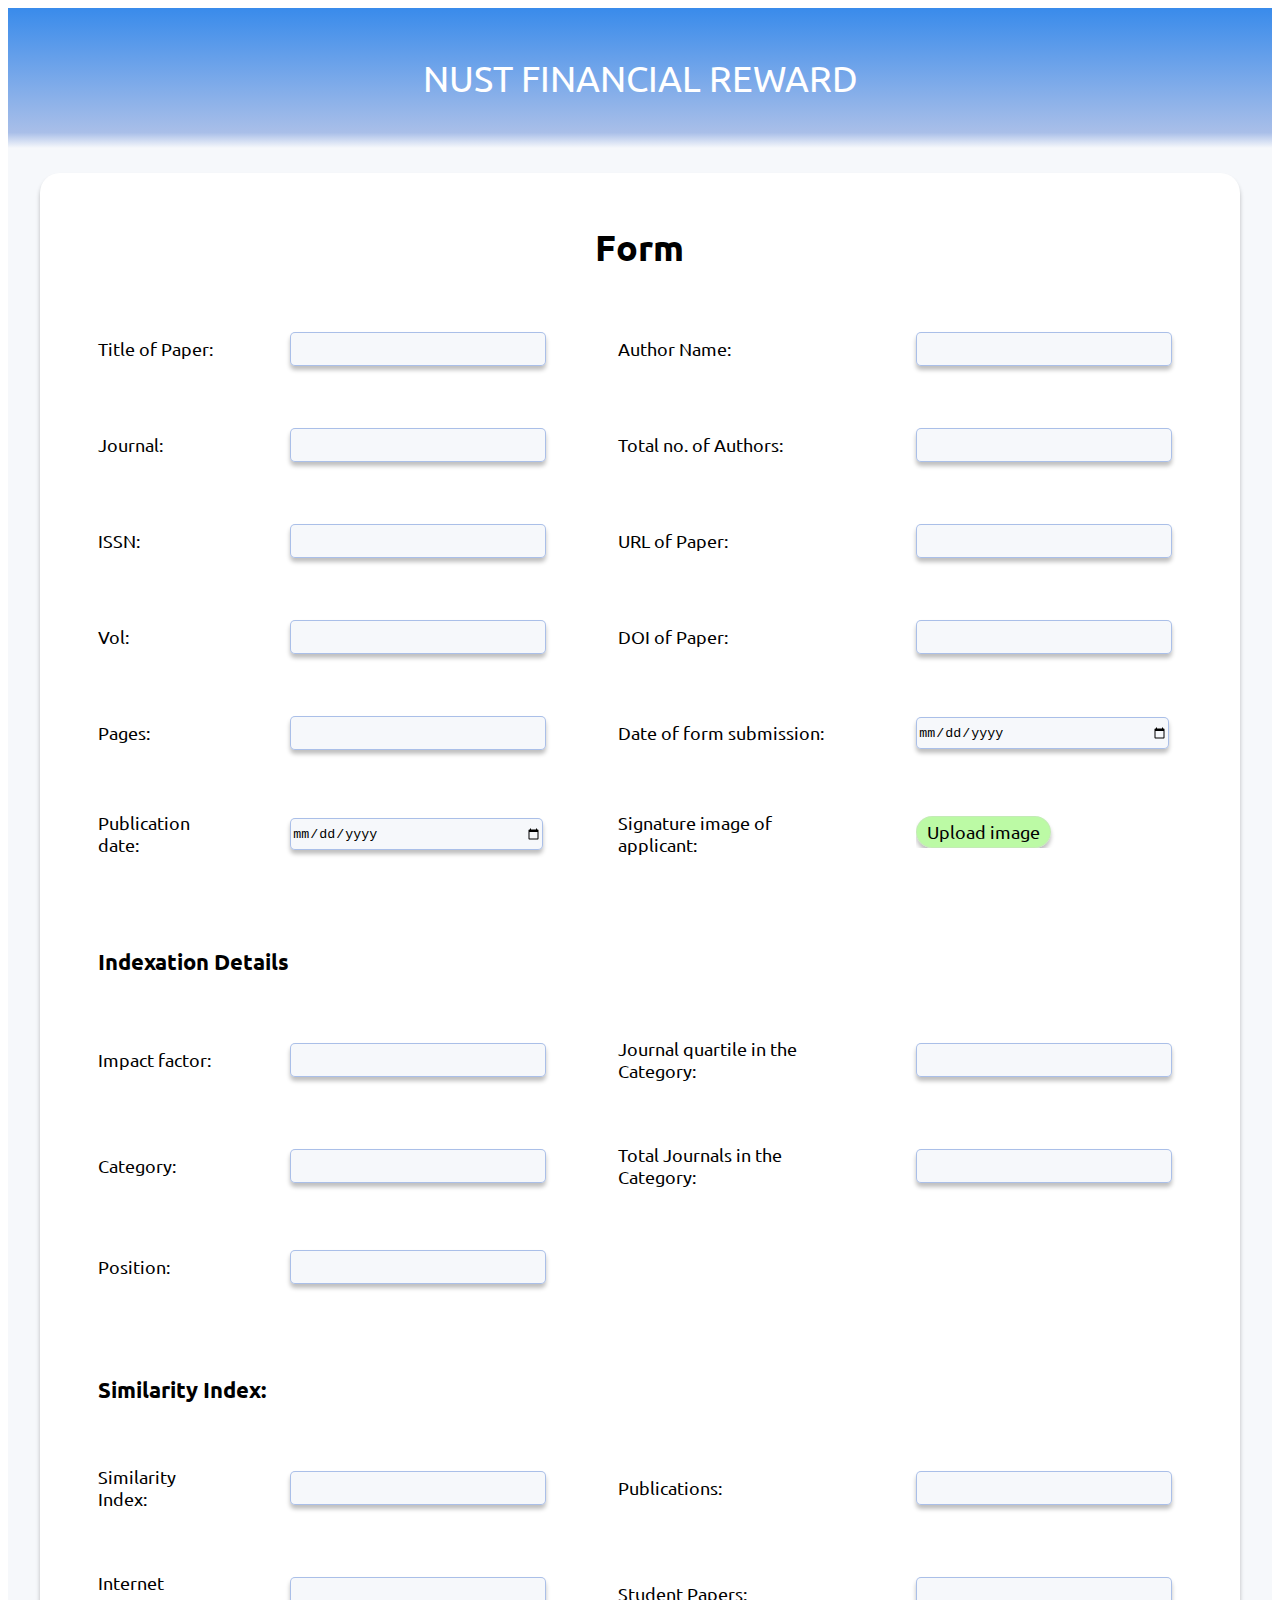
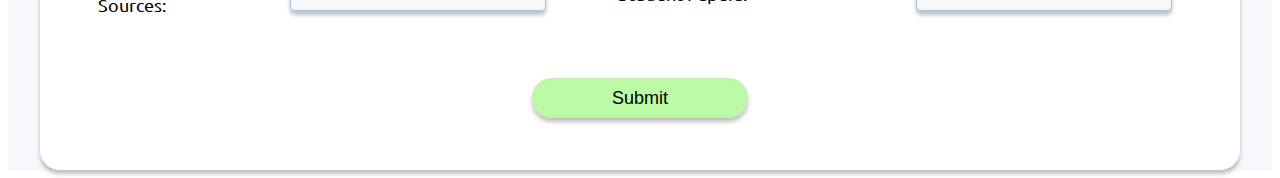
<file: index.html>
<!DOCTYPE html>
<html lang="en">

<head>
  <meta charset="UTF-8">
  <meta name="viewport" content="width=device-width, initial-scale=1.0">
  <title>NUST Financial Reward</title>

  <!--For loading the Ubuntu font-->
  <link rel="preconnect" href="https://fonts.googleapis.com">
  <link rel="preconnect" href="https://fonts.gstatic.com" crossorigin>
  <link href="https://fonts.googleapis.com/css2?family=Ubuntu&display=swap" rel="stylesheet">

  <!-- CSS for the page -->
  <link rel="stylesheet" href="index.css">
</head>

<body>
  <div class="container">
      <div class="container-heading">NUST FINANCIAL REWARD</div>
      <div class="form-container">
          <form action="" method="get">
              <table>
                  <tr>
                      <td class="heading" colspan="4">Form</td>
                  </tr>

                  <tr>
                      <td><label for="paper_title">Title of Paper: </label></td>
                      <td><input type="text" name="paper_title" id="paper_title" required></td>
                      <td><label for="author_name">Author Name: </label></td>
                      <td><input type="text" name="author_name" id="author_name" required></td>
                  </tr>

                  <tr>
                      <td><label for="journal_name">Journal: </label></td>
                      <td><input type="text" name="journal_name" id="journal_name" required></td>
                      <td><label for="total_authors">Total no. of Authors: </label></td>
                      <td><input type="text" name="total_authors" id="total_authors" required></td>
                  </tr>

                  <tr>
                      <td><label for="issn">ISSN: </label></td>
                      <td><input type="text" name="issn" id="issn" required></td>
                      <td><label for="paper_url">URL of Paper: </label></td>
                      <td><input type="text" name="paper_url" id="paper_url" required></td>
                  </tr>

                  <tr>
                      <td><label for="vol">Vol: </label></td>
                      <td><input type="text" name="vol" id="vol" required></td>
                      <td><label for="paper_doi">DOI of Paper: </label></td>
                      <td><input type="text" name="paper_doi" id="paper_doi" required></td>
                  </tr>

                  <tr>
                      <td><label for="pages">Pages: </label></td>
                      <td><input type="number" name="pages" id="pages" required></td>
                      <td><label for="submission_date">Date of form submission: </label></td>
                      <td><input type="date" name="submission_date" id="submission_date" required></td>
                  </tr>

                  <tr>
                      <td><label for="publication_date">Publication date: </label></td>
                      <td><input type="date" name="publication_date" id="publication_date" required></td>
                      <td><label for="signature">Signature image of applicant: </label></td>
                      <td>
                          <div class="upload-btn-wrapper">
                              <div class="upload-btn">Upload image</div>
                              <input type="file" name="signature" id="signature" accept="image/*" required />
                          </div>
                      </td>
                  </tr>

                  <tr>
                      <th colspan="4">Indexation Details</th>
                  </tr>

                  <tr>
                      <td><label for="impact_factor">Impact factor: </label></td>
                      <td><input type="text" name="impact_factor" id="impact_factor" required></td>
                      <td><label for="journal_quartile">Journal quartile in the Category: </label></td>
                      <td><input type="text" name="journal_quartile" id="journal_quartile" required></td>
                  </tr>

                  <tr>
                      <td><label for="category">Category: </label></td>
                      <td><input type="text" name="category" id="category" required></td>
                      <td><label for="total_journals">Total Journals in the Category: </label></td>
                      <td><input type="number" name="total_journals" id="total_journals" required></td>
                  </tr>

                  <tr>
                      <td><label for="position">Position: </label></td>
                      <td><input type="text" name="position" id="position" required></td>
                  </tr>

                  <tr>
                      <th colspan="4">Similarity Index: </th>
                  </tr>

                  <tr>
                      <td><label for="similarity_index">Similarity Index: </label></td>
                      <td><input type="text" name="similarity_index" id="similarity_index" required></td>
                      <td><label for="publications">Publications: </label></td>
                      <td><input type="text" name="publications" id="publications" required></td>
                  </tr>

                  <tr>
                      <td><label for="internet_sources">Internet Sources: </label></td>
                      <td><input type="text" name="internet_sources" id="internet_sources" required></td>
                      <td><label for="student_papers">Student Papers: </label></td>
                      <td><input type="text" name="student_papers" id="student_papers" required></td>
                  </tr>

                  <tr><td colspan="4"><div class="submit-btn"><input type="submit" value="Submit"></div></td>
                  </tr>
              </table>
          </form>
      </div>
  </div>
</body>

</html>
</file>
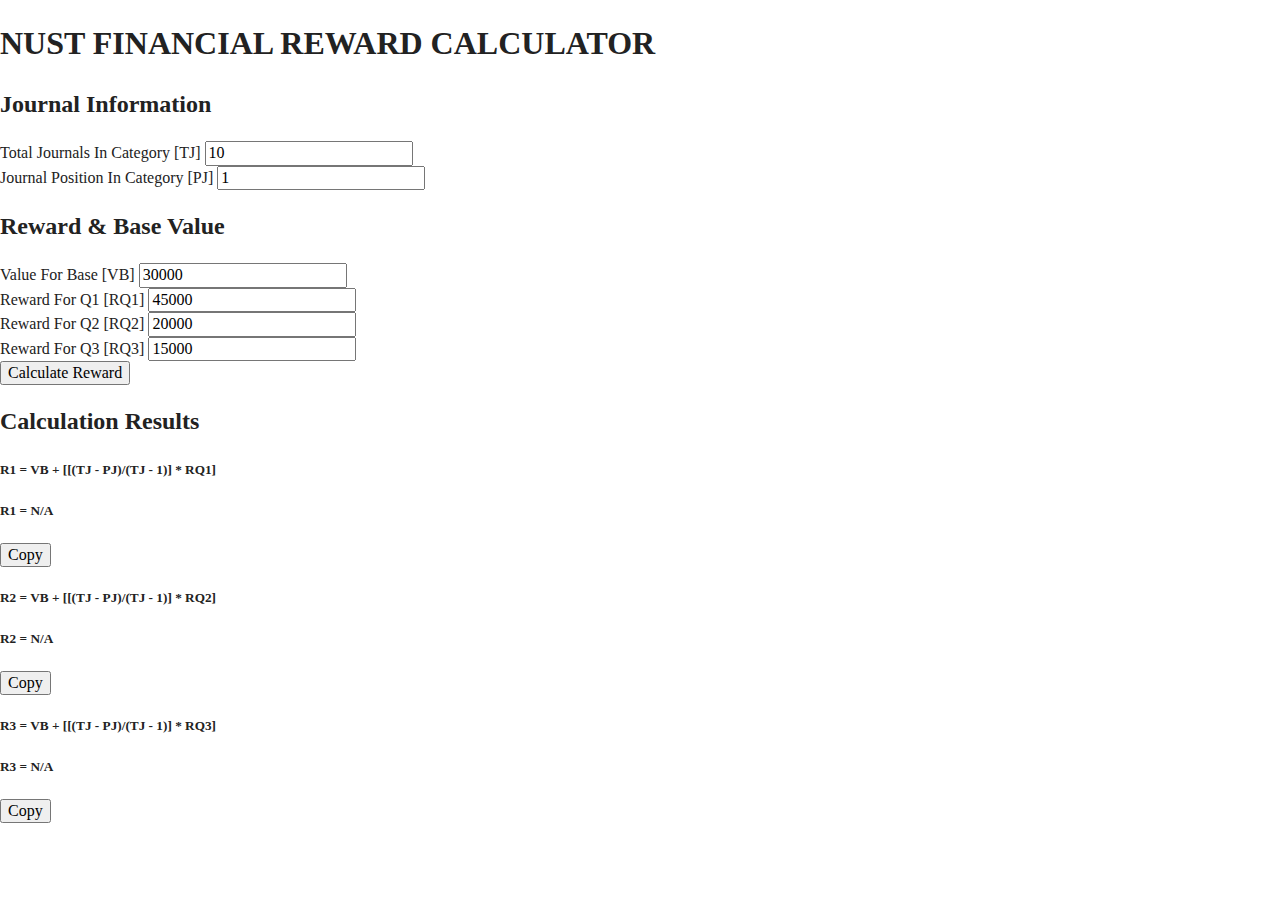
<file: source/NUSTFinancialRewardCalculator/index.html>
<!doctype html>
<html class="no-js" lang="">

<head>
  <meta charset="utf-8">
  <title></title>
  <meta name="description" content="">
  <meta name="viewport" content="width=device-width, initial-scale=1">

  <meta property="og:title" content="">
  <meta property="og:type" content="">
  <meta property="og:url" content="">
  <meta property="og:image" content="">

  <link rel="manifest" href="site.webmanifest">
  <link rel="apple-touch-icon" href="icon.png">
  <!-- Place favicon.ico in the root directory -->

  <link rel="stylesheet" href="css/normalize.css">
  <link rel="stylesheet" href="css/main.css">
  <!-- CSS only -->
  <link href="https://cdn.jsdelivr.net/npm/bootstrap@5.1.3/dist/css/bootstrap.min.css"
        rel="stylesheet"
        integrity="sha384-1BmE4kWBq78iYhFldvKuhfTAU6auU8tT94WrHftjDbrCEXSU1oBoqyl2QvZ6jIW3"
        crossorigin="anonymous"
  >

  <!-- JS only -->
  <!-- JavaScript Bundle with Popper -->
  <script src="https://cdn.jsdelivr.net/npm/bootstrap@5.1.3/dist/js/bootstrap.bundle.min.js"
          integrity="sha384-ka7Sk0Gln4gmtz2MlQnikT1wXgYsOg+OMhuP+IlRH9sENBO0LRn5q+8nbTov4+1p"
          crossorigin="anonymous">
  </script>
  <script src="https://code.jquery.com/jquery-3.6.0.min.js"
          integrity="sha256-/xUj+3OJU5yExlq6GSYGSHk7tPXikynS7ogEvDej/m4="
          crossorigin="anonymous">
  </script>

  <meta name="theme-color" content="#fafafa">
</head>

<body>

<!-- Add your site or application content here -->
<div class="container">
  <div class="row bg-danger">
    <div class="col">
      <h1 class="text-center m-5 text-white">
        NUST FINANCIAL REWARD CALCULATOR
      </h1>
    </div>
  </div>
  <div class="card mt-3 p-1 border-secondary">
    <div class="card-body">
      <h2 class="card-title text-center">Journal Information</h2>
      <div class="row mt-4">
        <div class="col-6">
          <label for="totalJournalsInCategory" class="form-label">Total Journals In Category [TJ]</label>
          <input type="number" class="form-control" value="10" id="totalJournalsInCategory">
        </div>
        <div class="col-6">
          <label for="journalPositionInCategory" class="form-label">Journal Position In Category [PJ]</label>
          <input type="number" class="form-control" value="1" id="journalPositionInCategory">
        </div>
      </div>
    </div>
  </div>
  <div class="card mt-3 p-1 border-secondary">
    <div class="card-body">
      <h2 class="card-title text-center">Reward & Base Value</h2>
      <div class="row mt-4">
        <div class="col-12">
          <label for="valueForBase" class="form-label">Value For Base [VB]</label>
          <input type="number" class="form-control" value="30000" id="valueForBase">
        </div>
      </div>
      <div class="row mt-3">
        <div class="col-4">
          <label for="rewardForQ1" class="form-label">Reward For Q1 [RQ1]</label>
          <input type="number" class="form-control" value="45000" id="rewardForQ1">
        </div>
        <div class="col-4">
          <label for="rewardForQ2" class="form-label">Reward For Q2 [RQ2]</label>
          <input type="number" class="form-control" value="20000" id="rewardForQ2">
        </div>
        <div class="col-4">
          <label for="rewardForQ3" class="form-label">Reward For Q3 [RQ3]</label>
          <input type="number" class="form-control" value="15000" id="rewardForQ3">
        </div>
      </div>
      <div class="row mt-3 justify-content-end">
        <div class="col d-flex justify-content-end">
          <button class="btn btn-primary" id="calculateReward">Calculate Reward</button>
        </div>
      </div>
    </div>
  </div>
  <div class="card mt-3 p-1 border-secondary">
    <div class="card-body">
      <h2 class="card-title text-center">Calculation Results</h2>
      <div class="row mt-3">
        <div class="col-4">
          <div class="d-flex justify-content-center">
            <h5 id="formulaForReward1">R1 = VB + [[(TJ - PJ)/(TJ - 1)] * RQ1]</h5>
          </div>
          <div class="d-flex justify-content-center">
            <h5 id="reward1">R1 = N/A</h5>
          </div>
          <div class="mt-3 d-flex justify-content-center">
            <button class="btn btn-success" id="copyReward1">Copy</button>
          </div>
        </div>
        <div class="col-4">
          <div class="d-flex justify-content-center">
            <h5 id="formulaForReward2">R2 = VB + [[(TJ - PJ)/(TJ - 1)] * RQ2]</h5>
          </div>
          <div class="d-flex justify-content-center">
            <h5 id="reward2">R2 = N/A</h5>
          </div>
          <div class="mt-3 d-flex justify-content-center">
            <button class="btn btn-success" id="copyReward2">Copy</button>
          </div>
        </div>
        <div class="col-4">
          <div class="d-flex justify-content-center">
            <h5 id="formulaForReward3">R3 = VB + [[(TJ - PJ)/(TJ - 1)] * RQ3]</h5>
          </div>
          <div class="d-flex justify-content-center">
            <h5 id="reward3">R3 = N/A</h5>
          </div>
          <div class="mt-3 d-flex justify-content-center">
            <button class="btn btn-success" id="copyReward3">Copy</button>
          </div>
        </div>
      </div>
    </div>
  </div>
</div>
<script src="js/vendor/modernizr-3.11.2.min.js"></script>
<script src="js/plugins.js"></script>
<script src="js/main.js"></script>

<!-- Google Analytics: change UA-XXXXX-Y to be your site's ID. -->
<script>
  window.ga = function () { ga.q.push(arguments) }; ga.q = []; ga.l = +new Date;
  ga('create', 'UA-XXXXX-Y', 'auto'); ga('set', 'anonymizeIp', true); ga('set', 'transport', 'beacon'); ga('send', 'pageview')
</script>
<script src="https://www.google-analytics.com/analytics.js" async></script>
</body>

</html>
</file>
<file: index.css>
body{
    font-family: 'Ubuntu', sans-serif;
}

.container{            
    background: rgba(236, 240, 247, 0.476783);
}

.container-heading{
    background: linear-gradient(180deg, #398BEB 0%, rgba(85, 128, 212, 0.476783) 89.03%, rgba(0, 0, 0, 0) 100%);
    height: 140px;
    line-height: 140px;
    text-align: center;
    font-weight: 400;
    font-size: 36px;
    color:#FFFFFF;
    margin-bottom: 2%;
}

.table-container{
    width: 100%;
    margin: auto;   
    border: 2px solid black;
}

.heading{
    font-weight: 700;
    font-size: 36px;
    text-align: center;
    margin-bottom: 1%;
}

.form-container{
    width: 95%;
    margin: auto;
    background: #FFFFFF;
    box-shadow: 0px 4px 4px rgba(0, 0, 0, 0.25);
    border-radius: 20px;           
}

.form-container table{
    width: 99%;
    margin: auto;
    padding: 20px;
}

tr > td{
    padding: 30px;
    font-size: 18px;
}

tr > td > label{
    text-align: center;
    font-size: 18px;
}

tr > td > input[type=text],input[type=number],input[type=date]{
    position: relative;
    width: 250px;
    margin-right: 10px;
    height: 30px;
    background: rgba(236, 240, 247, 0.476783);
    border: 1px solid #5580D47A;
    border-radius: 5px;
    box-shadow: 0px 4px 4px rgba(0, 0, 0, 0.25);
    text-align: left;


}

tr > th{
    padding: 30px;
    padding-top: 60px;
    font-weight: 700;
    font-size: 22px;
    text-align: left;
}

.submit-btn{
    text-align: center;
    margin: auto;
}

.submit-btn input[type=submit]{
    background: rgba(126, 246, 83, 0.52);
    border: 1px solid rgba(203, 221, 197, 0.52);
    border-radius: 20px;
    box-shadow: 0px 4px 4px rgba(0, 0, 0, 0.25);
    width: 20%;
    height: 40px;
    font-size: 18px;
}

.upload-btn-wrapper {
    position: relative;
    overflow: hidden;
    display: inline-block;
    width: 100%;
}

.upload-btn {
    background: rgba(126, 246, 83, 0.52);
    border: 1px solid rgba(203, 221, 197, 0.52);
    box-shadow: 0px 4px 4px rgba(0, 0, 0, 0.25);
    border-radius: 20px;
    width: 50%;
    line-height: 30px;
    height: 30px;
    text-align: center;
}

.upload-btn-wrapper input[type=file] {
    position: absolute;
    left: 0;
    top: 0;
    opacity: 0;
    width: 80%;
    border: 4px solid black;
    margin:auto;
}
</file>
<file: source/NUSTFinancialRewardCalculator/css/main.css>
/*! HTML5 Boilerplate v8.0.0 | MIT License | https://html5boilerplate.com/ */

/* main.css 2.1.0 | MIT License | https://github.com/h5bp/main.css#readme */
/*
 * What follows is the result of much research on cross-browser styling.
 * Credit left inline and big thanks to Nicolas Gallagher, Jonathan Neal,
 * Kroc Camen, and the H5BP dev community and team.
 */

/* ==========================================================================
   Base styles: opinionated defaults
   ========================================================================== */

html {
  color: #222;
  font-size: 1em;
  line-height: 1.4;
}

/*
 * Remove text-shadow in selection highlight:
 * https://twitter.com/miketaylr/status/12228805301
 *
 * Vendor-prefixed and regular ::selection selectors cannot be combined:
 * https://stackoverflow.com/a/16982510/7133471
 *
 * Customize the background color to match your design.
 */

::-moz-selection {
  background: #b3d4fc;
  text-shadow: none;
}

::selection {
  background: #b3d4fc;
  text-shadow: none;
}

/*
 * A better looking default horizontal rule
 */

hr {
  display: block;
  height: 1px;
  border: 0;
  border-top: 1px solid #ccc;
  margin: 1em 0;
  padding: 0;
}

/*
 * Remove the gap between audio, canvas, iframes,
 * images, videos and the bottom of their containers:
 * https://github.com/h5bp/html5-boilerplate/issues/440
 */

audio,
canvas,
iframe,
img,
svg,
video {
  vertical-align: middle;
}

/*
 * Remove default fieldset styles.
 */

fieldset {
  border: 0;
  margin: 0;
  padding: 0;
}

/*
 * Allow only vertical resizing of textareas.
 */

textarea {
  resize: vertical;
}

/* ==========================================================================
   Author's custom styles
   ========================================================================== */

/* ==========================================================================
   Helper classes
   ========================================================================== */

/*
 * Hide visually and from screen readers
 */

.hidden,
[hidden] {
  display: none !important;
}

/*
 * Hide only visually, but have it available for screen readers:
 * https://snook.ca/archives/html_and_css/hiding-content-for-accessibility
 *
 * 1. For long content, line feeds are not interpreted as spaces and small width
 *    causes content to wrap 1 word per line:
 *    https://medium.com/@jessebeach/beware-smushed-off-screen-accessible-text-5952a4c2cbfe
 */

.sr-only {
  border: 0;
  clip: rect(0, 0, 0, 0);
  height: 1px;
  margin: -1px;
  overflow: hidden;
  padding: 0;
  position: absolute;
  white-space: nowrap;
  width: 1px;
  /* 1 */
}

/*
 * Extends the .sr-only class to allow the element
 * to be focusable when navigated to via the keyboard:
 * https://www.drupal.org/node/897638
 */

.sr-only.focusable:active,
.sr-only.focusable:focus {
  clip: auto;
  height: auto;
  margin: 0;
  overflow: visible;
  position: static;
  white-space: inherit;
  width: auto;
}

/*
 * Hide visually and from screen readers, but maintain layout
 */

.invisible {
  visibility: hidden;
}

/*
 * Clearfix: contain floats
 *
 * For modern browsers
 * 1. The space content is one way to avoid an Opera bug when the
 *    `contenteditable` attribute is included anywhere else in the document.
 *    Otherwise it causes space to appear at the top and bottom of elements
 *    that receive the `clearfix` class.
 * 2. The use of `table` rather than `block` is only necessary if using
 *    `:before` to contain the top-margins of child elements.
 */

.clearfix::before,
.clearfix::after {
  content: " ";
  display: table;
}

.clearfix::after {
  clear: both;
}

/* ==========================================================================
   EXAMPLE Media Queries for Responsive Design.
   These examples override the primary ('mobile first') styles.
   Modify as content requires.
   ========================================================================== */

@media only screen and (min-width: 35em) {
  /* Style adjustments for viewports that meet the condition */
}

@media print,
  (-webkit-min-device-pixel-ratio: 1.25),
  (min-resolution: 1.25dppx),
  (min-resolution: 120dpi) {
  /* Style adjustments for high resolution devices */
}

/* ==========================================================================
   Print styles.
   Inlined to avoid the additional HTTP request:
   https://www.phpied.com/delay-loading-your-print-css/
   ========================================================================== */

@media print {
  *,
  *::before,
  *::after {
    background: #fff !important;
    color: #000 !important;
    /* Black prints faster */
    box-shadow: none !important;
    text-shadow: none !important;
  }

  a,
  a:visited {
    text-decoration: underline;
  }

  a[href]::after {
    content: " (" attr(href) ")";
  }

  abbr[title]::after {
    content: " (" attr(title) ")";
  }

  /*
   * Don't show links that are fragment identifiers,
   * or use the `javascript:` pseudo protocol
   */
  a[href^="#"]::after,
  a[href^="javascript:"]::after {
    content: "";
  }

  pre {
    white-space: pre-wrap !important;
  }

  pre,
  blockquote {
    border: 1px solid #999;
    page-break-inside: avoid;
  }

  /*
   * Printing Tables:
   * https://web.archive.org/web/20180815150934/http://css-discuss.incutio.com/wiki/Printing_Tables
   */
  thead {
    display: table-header-group;
  }

  tr,
  img {
    page-break-inside: avoid;
  }

  p,
  h2,
  h3 {
    orphans: 3;
    widows: 3;
  }

  h2,
  h3 {
    page-break-after: avoid;
  }
}
</file>
